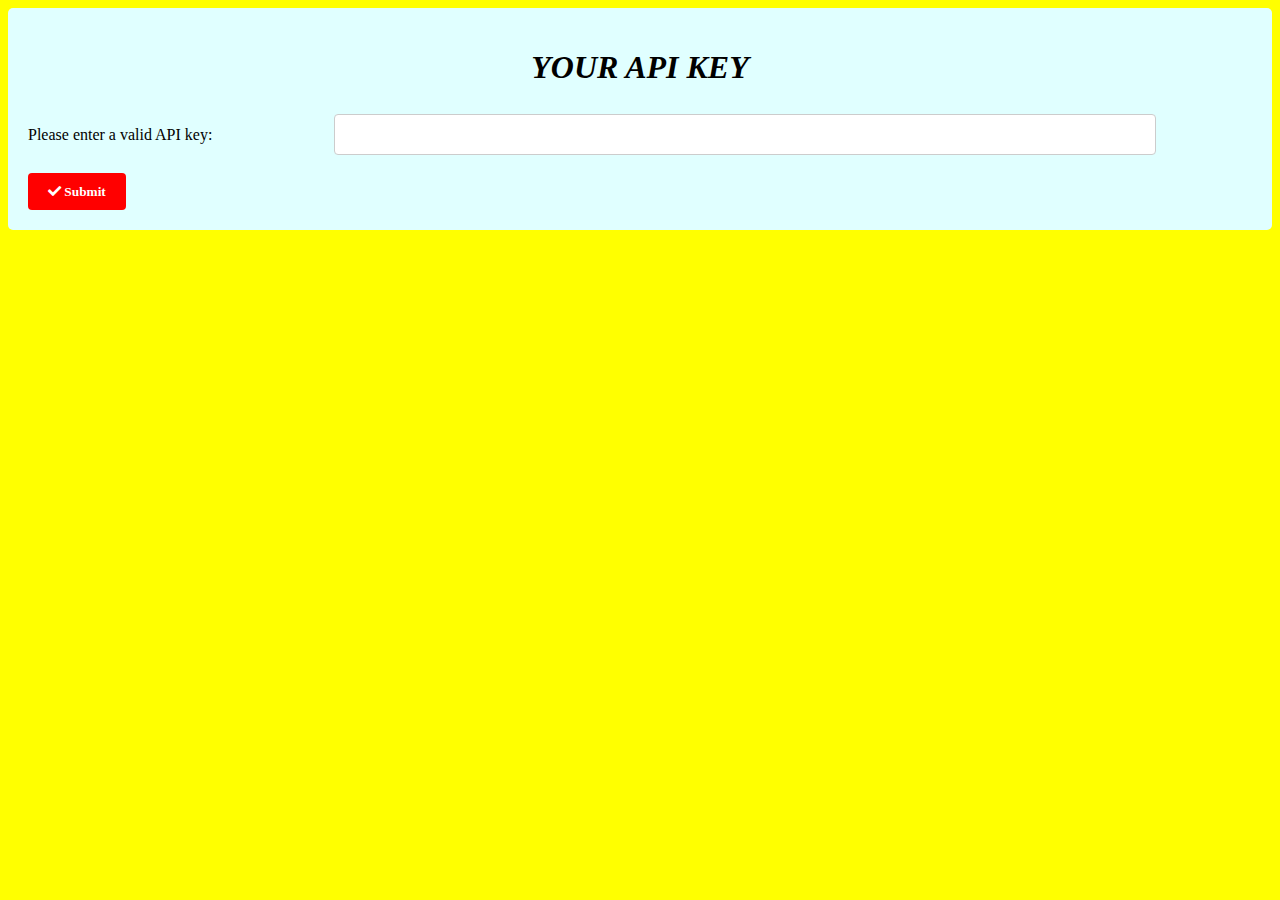
<file: index.html>
<html>
    <head>
        <meta charset="UTF-8">
        <title>Contact Book App</title>
		<link rel="stylesheet" href="css/style.css">
		<link href="fontawesome/css/all.css" rel="stylesheet">
    </head>

    <body onload="fetchContacts()">
		<div class="container">
			<form id="editForm">
			<h1>Contact List</h1>
				<div id="table">Contacts loading...</div><br>
				<button id="refresh" type="button" class="fas fa-redo-alt"> Refresh</button>
				<button id="addContact" type="button" class="fas fa-user-plus"> Add Contact</button>
			</form>
		</div>	
        <script src="js/config.js"></script>
        <script>
            document.getElementById("refresh").addEventListener('click', fetchContacts);
            document.getElementById("addContact").addEventListener('click', addContact);
            
            function fetchContacts(){
               fetch(rootPath + "controller/get-contacts/") 
               .then(function(response){
                   return response.json();
               })
               .then(function(data){
                   dispalyOutput(data);
                   
               })
            }

            function dispalyOutput(data){
                output = "<table>";

                    for(a in data){
                        output +=`
                        <tr onclick="editContact(${data[a].id})">
                            <td><img src="${rootPath}controller/uploads/${data[a].avatar}" width="80" height="80"/></td>
                            <td><h5>${data[a].firstname}</h5></td>
                            <td><h5>${data[a].lastname}</h5></td>
                        </tr>
                    `
                    }
                    output += "</table>";
                    document.getElementById("table").innerHTML = output;
            }

            function addContact(){
                window.open("addcontact.html", "_self");
            } 

            function editContact(id){
                window.open("edit-contact.html?id=" + id, "_self");
            }
        </script>

    </body>
</html>
</file>
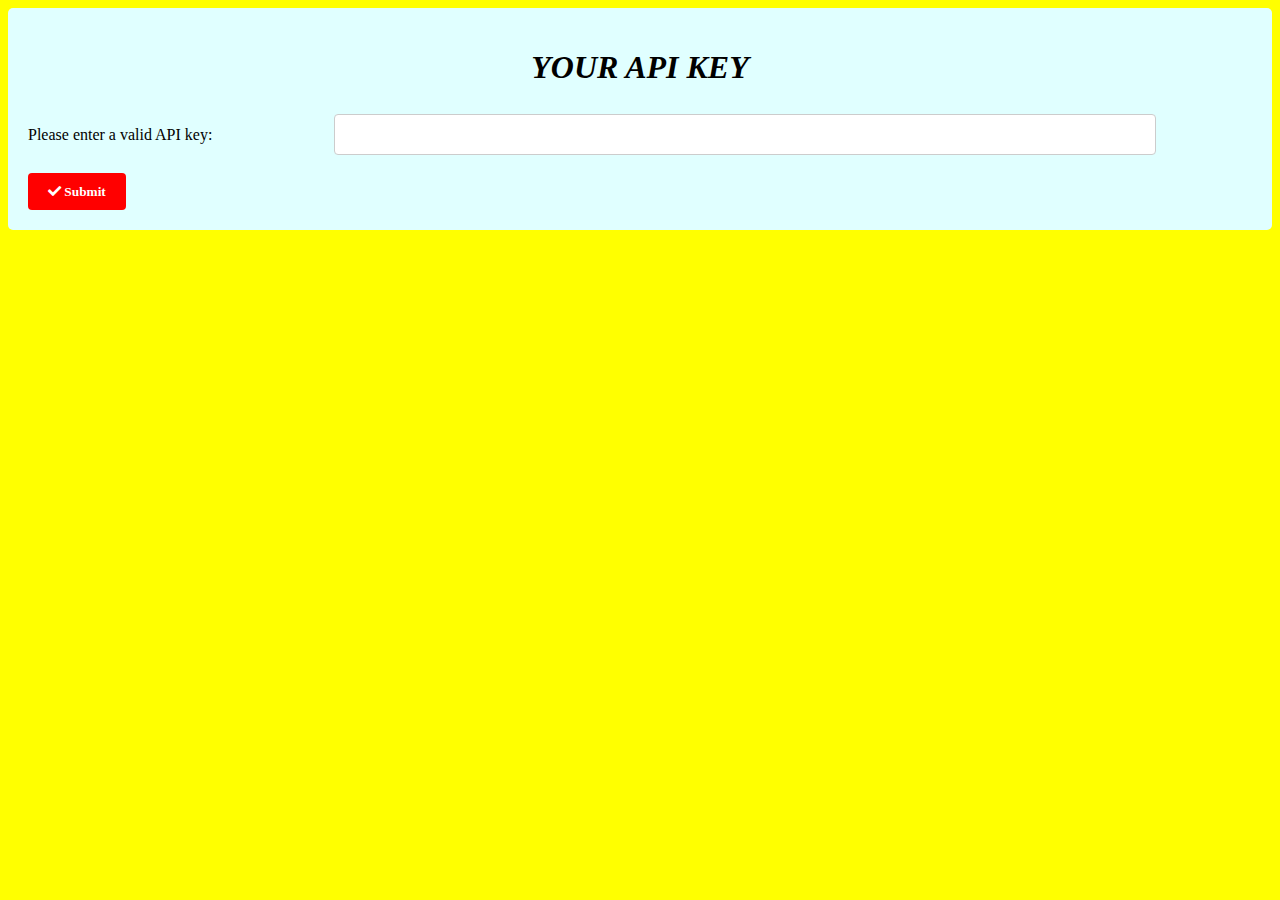
<file: addcontact.html>
<html>
    <head>
        <meta charset="UTF-8">
        <title>Contact Book App</title>
		<link rel="stylesheet" href="css/style.css">
		<link href="fontawesome/css/all.css" rel="stylesheet">
    </head>
    <body>
        <br/>
	<div class="container">
		<form id="editForm">
		<em><h1>Personal information</h1></em>
			<div class="row">
				<div class="col-25">
					<label for="firstname" >First Name: </label><br/>
				</div>
				<div class="col-55">
					<input type="text" name="firstname" id="firstname" placeholder="First Name"><br/><br/>
				</div>
			</div>
			<div class="row">
				<div class="col-25">
					<label for="lastname">Last Name: </label><br/>
				</div>
				<div class="col-55">
					<input type="text" name="lastname" id="lastname" placeholder="Last Name"><br/><br/>
				</div>
			</div>
			<div class="row">
				<div class="col-25">
					<label for="mobile">Mobile Phone: </label><br/>
				</div>
				<div class="col-55">
					<input type="number" name="mobile" id="mobile" placeholder="+27"><br/><br/>
				</div>
			</div>
			<div class="row">
				<div class="col-25">
					<label for="email">Email Address: </label><br/>
				</div>
				<div class="col-55">
					<input type="email" name="email" id="email" placeholder="Email"><br/><br/>
				</div>
			</div>
			<div class="row">
				<div class="col-25">
					<label for="avatar">Select a file: </label><br/>
				</div>
				<div class="col-75">
					<input type="file" name="avatar" id="avatar"><br/><br/>
				</div>
			</div>
			<div class="row">
				<button type="submit" id="submitForm" class="fas fa-check"> Submit</button>
			</div>
		</form>
	</div>
    <br/>
    <button id="homeLink" type="button" class="fas fa-home"> Home</button>

    <script src="js/config.js"></script>
    <script>
        document.getElementById("submitForm").addEventListener('click', submitForm);
        document.getElementById("homeLink").addEventListener('click', homeLink);
        
        function submitForm(e){
            e.preventDefault();

            const form = new FormData(document.querySelector('#editForm'));
            form.append('apiKey', apiKey);

            fetch(rootPath + 'controller/insert-contact/', {
                method: 'POST',
                headers: {'Accept': 'application/json, *.*'},
                body: form
            })
            .then(function(response){
                return response.text();
            })
            .then(function(data){
                if(data == "1"){
                    alert("Contact added.");
                    homeLink();
                }else{
                    alert(data);
                    homeLink();
                }

            })
        }

        function homeLink(){
            window.open("index.html", "_self");
        }
    </script>
    </body>
</html>
</file>
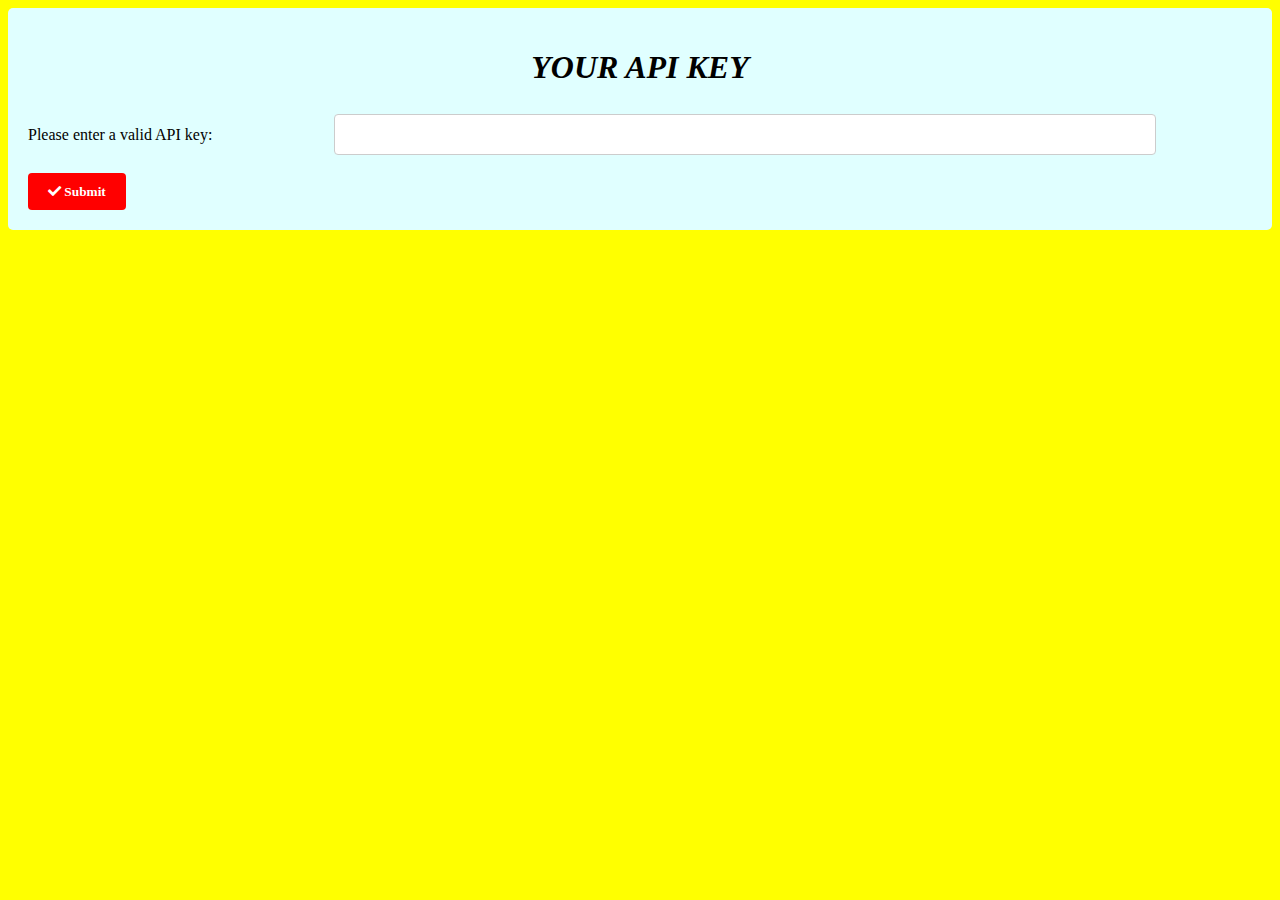
<file: edit-contact.html>
<html>
    <head>
        <meta charset="UTF-8">
        <title>Contact Book App</title>
		<link rel="stylesheet" href="css/style.css">
		<link href="fontawesome/css/all.css" rel="stylesheet">
    </head>

    <body onload="getContact()">
        <br/>
        <center><div id="avatarImage"></div><br/></center>
		<div class="container">
			<form id="editForm"> 
			<em><h1>Personal Details</h1></em>
				<div class="row">
					<div class="col-25">
						<label for="firstname">First Name: </label><br/>
					</div>
					<div class="col-55">
						<input type="text" name="firstname" id="firstname" readonly><br/><br/>
					</div>
				</div>
				<div class="row">
					<div class="col-25">
						<label for="lastname">Last Name: </label><br/>
					</div>
					<div class="col-55">
						<input type="text" name="lastname" id="lastname" readonly>
						<br/><br/>
					</div>
				</div>
				<div class="row">
					<div class="col-25">
						<label for="mobile">Mobile Phone: </label><br/>
					</div>
					<div class="col-55">
						<input type="text" name="mobile" id="mobile" readonly>
						<br/><br/>
					</div>
				</div>
				<div class="row">
					<div class="col-25">
						<label for="email">Email Address: </label><br/>
					</div>
					<div class="col-55">
						<input type="text" name="email" id="email" readonly>
						<br/><br/>
					</div>
				</div>
				<div class="row">
					<div class="col-25">
						<label for="avatar" id="avatarLabel" hidden>Change profile image: </label><br/>
					</div>
					<div class="col-55">
						<input type="file" name="avatar" id="avatar" hidden><br/><br/>
					</div>
				</div>
				<div class="row">
					<button type="submit" id="submitForm" class="fas fa-check" hidden> Submit</button>
				</div>	
			</form>
        </div><br>
		<div class="row">
			<button id="homeLink" type="button" class="fas fa-home"> Home</button>
			<button id="editContact" type="button"  class="far fa-edit"> Edit</button>
			<button id="deleteContact" type="button" class="far fa-trash-alt"> Delete</button>
		</div>
        <script src="js/config.js"></script>
        <script>

            var id = getId();
            document.getElementById("homeLink").addEventListener('click', homeLink);
            document.getElementById("editContact").addEventListener('click', editContact);
            document.getElementById("submitForm").addEventListener('click', submitForm);
            document.getElementById("deleteContact").addEventListener('click', deleteContact);
            
            function getId(){
                var url = window.location.href;
                var pos = url.search("=");
                var id = url.slice(pos + 1);
                return id; 
            }

            function getContact(){
                fetch(rootPath + 'controller/get-contacts/?id=' + id)
                .then(function(response){
                    return response.json();
                })
                .then(function(data){
                    dispalyOutput(data);
                })
            }
            function homeLink(){
                window.open("index.html", "_self");
            }
            
            function dispalyOutput(data){
                avatarImg = `
                    <img src="${rootPath}/controller/uploads/${data[0].avatar}" width="200" />
                `
                document.getElementById("avatarImage").innerHTML = avatarImg;
                document.getElementById("firstname").value = data[0].firstname;
                document.getElementById("lastname").value = data[0].lastname;
                document.getElementById("mobile").value = data[0].mobile;
                document.getElementById("email").value = data[0].email;
            }

            function editContact(){
                document.getElementById("firstname").readOnly = false;
                document.getElementById("lastname").readOnly = false;
                document.getElementById("mobile").readOnly = false;
                document.getElementById("email").readOnly = false;
                document.getElementById("avatar").hidden = false;
                document.getElementById("avatarLabel").hidden = false;
                document.getElementById("submitForm").hidden = false;
            }
             
            function submitForm(e){
                e.preventDefault();

                const form = new FormData(document.querySelector("#editForm"));
                form.append('apiKey', apiKey);
                form.append('id', id);

                fetch(rootPath + 'controller/edit-contact/', {
                method: 'POST',
                headers: {'Accept': 'application/json, *.*'},
                body: form 
                })
                .then(function(response){
                return response.text();
            })
            .then(function(data){
                if(data == "1"){
                    alert("Contact edited.");
                    homeLink();
                }else{
                    alert(data);
                    homeLink();
                }
            })
            }

            function deleteContact(){
                var confirmDelete = confirm("Delete contact. Are you sure?");

                if(confirmDelete == true){
                    fetch(rootPath + 'controller/delete-contact/?id=' + id)
                   .then(function(respone){
                       return response.text();
                   })
                   .then(function(data){
                       if(data == "1"){
                           homeLink();
                       }else {
                           arlet(data);
                       }
                   })
                }
            }
        </script>
    </body>
</html>
</file>
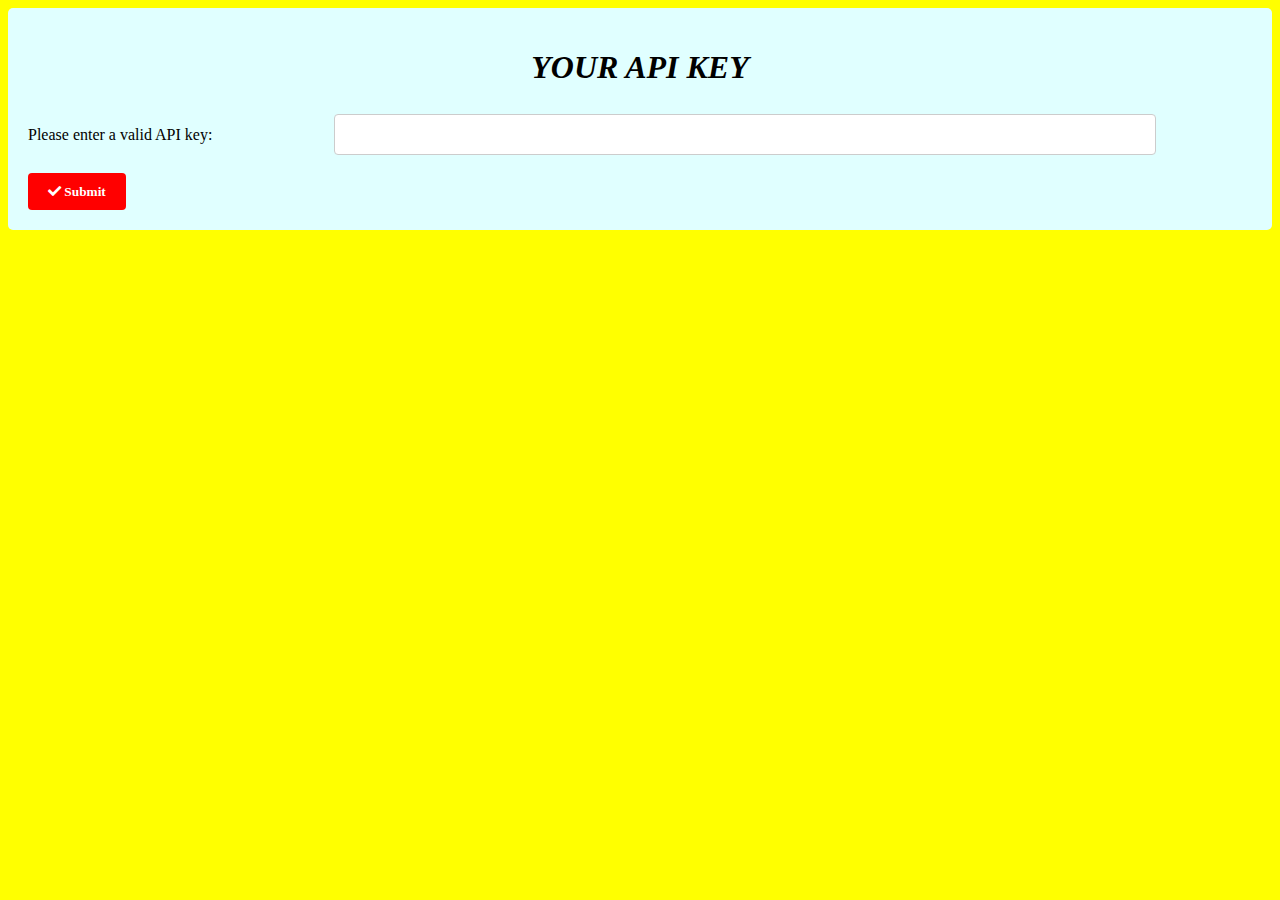
<file: enter-api-key.html>
<!DOCTYPE html>
<html>
    <head>
        <title>API Key</title>
        <meta charset="UTF-8">
        <meta name="viewport" content="width=device-width, initial-scale=1.0">
		<link rel="stylesheet" href="css/style.css">
		<link href="fontawesome/css/all.css" rel="stylesheet">
    </head>

    <body>
	 <div class="container">
		<form id="editForm">
		<h1>Your api key</h1>
			<div class="row">
				<div class="col-25">
					<label for="API_Key">Please enter a valid API key: </label><br/>
				</div>
				<div class="col-50">
			    		<input type="email" id="apiKey" name="apiKey"/><br><br>
				</div>
			</div>
			<div class="row">
			    <button type="button" id="submitApiKey" class="fas fa-check"> Submit</button>
			</div>
		</form>
	    </div>
        <script>
            let rootPath = "https://mysite.itvarsity.org/api/ContactBook/";
            document.getElementById("submitApiKey").addEventListener('click', setApiKey);

            function setApiKey(e){
                e.preventDefault();

                apiKey = document.getElementById("apiKey").value;
                fetch(rootPath + "controller/api-key/?apiKey=" + apiKey)
                .then(function(response){
                    return response.text();
                })
                .then(function(data){

                    if(data == "1") {
                        localStorage.setItem("apiKey", apiKey);
                        window.open("index.html", "_self");
                    }else {
                        alert(data + "Invalid API key Entered!");
                    }
                })
            }
        </script>
    </body>
</html>
</file>
<file: css/style.css>
body{
	background-color:yellow;
}
input[type=text],[type=number], [type=email], select, textarea {
  width: 100%;
  padding: 12px;
  border: 1px solid #ccc;
  border-radius: 4px;
  resize: vertical;
}

label {
  padding: 12px 12px 12px 0;
  display: inline-block;
}


button[type=submit] {
  background-color: red;
  color: white;
  padding: 12px 20px;
  border: none;
  border-radius: 4px;
  cursor: pointer;
  float: right;
}

button[type=submit]:hover {
  background-color: red;
}
button[type=button] {
  background-color: red;
  color: white;
  padding: 12px 20px;
  border: none;
  border-radius: 4px;
  cursor: pointer;
  
}

button[type=button]:hover {
  background-color: red;
}

.container {
  border-radius: 5px;
  background-color: lightcyan;
  padding: 20px;
}

.col-25 {
  float: left;
  width: 25%;
  margin-top: 6px;
}

.col-55 {
  float: left;
  width: 75%;
  margin-top: 6px;
}
.col-50 {
  float: left;
  width: 65%;
  margin-top: 6px;
}
h1{
	text-align: center;
	text-transform: uppercase;
	font-style: italic;
	
}
/* Clear floats after the columns */
.row:after {
  content: "";
  display: table;
  clear: both;
}

/* Responsive layout - when the screen is less than 600px wide, make the two columns stack on top of each other instead of next to each other */
@media screen and (max-width: 600px) {
  .col-25, .col-75, input[type=submit] {
    width: 100%;
    margin-top: 0;
  }
}
</file>
